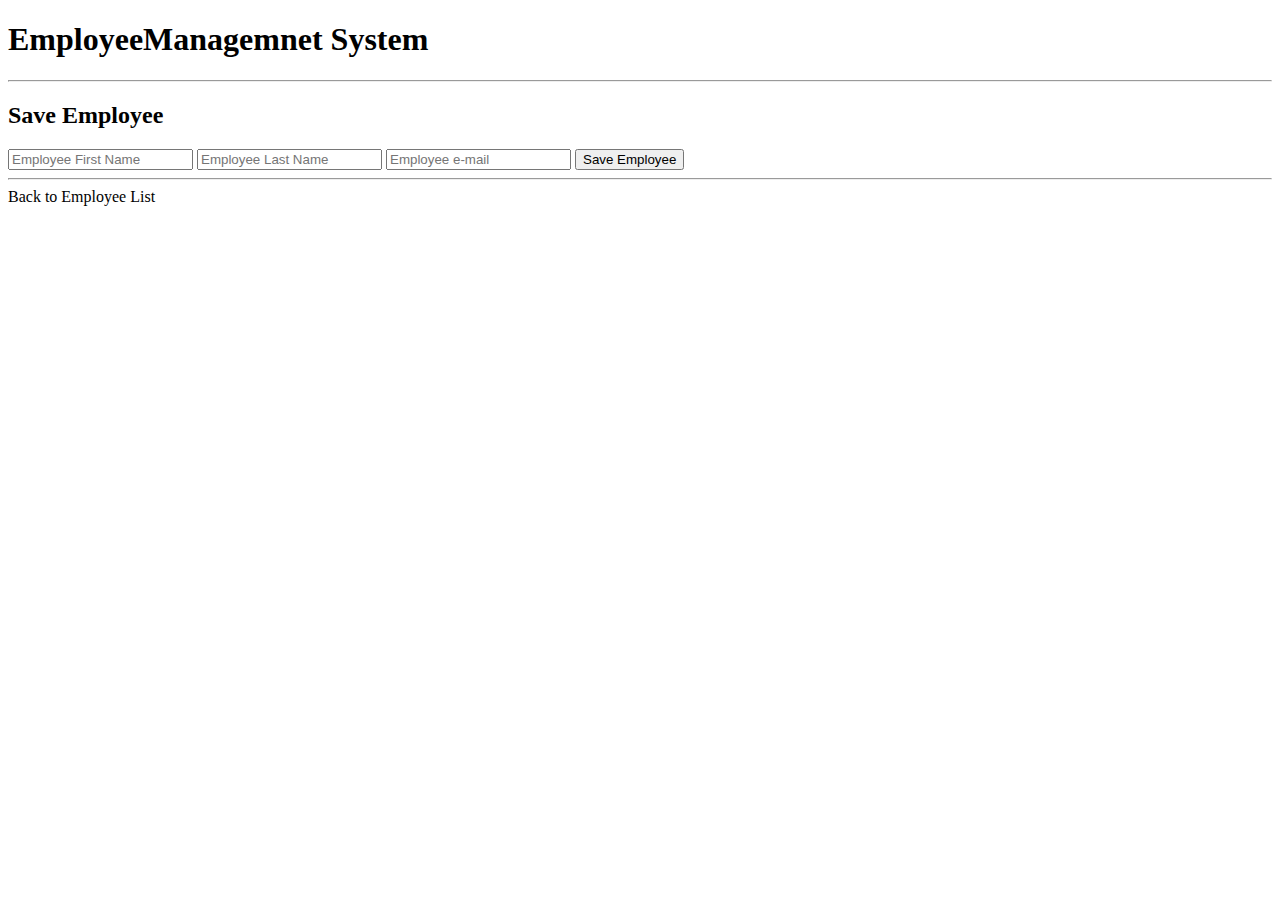
<file: src/main/resources/templates/new_employee.html>
<!DOCTYPE html>
<html lang="en" xmlns:th="http://www.thymeleaf.org">
<head>
<meta charset="ISO-8859-1">
<title>EmployeeManagemnet System</title>
<link rel="stylesheet"
   href="https://stackpath.bootstrapcdn.com/bootstrap/4.1.3/css/bootstrap.min.css"
   integrity="sha384-MCw98/SfnGE8fJT3GXwEOngsV7Zt27NXFoaoApmYm81iuX0PkFOJ8ERdknLPMO"
   crossorigin="anonymous">
</head>
<body>
	<div class="container">
	
	<h1>EmployeeManagemnet System</h1>
	<hr>
	<h2>Save Employee</h2>
	
	<form action="#" th:action="@{/saveEmployee}" th:object="${employee}" method="POST">
	 	<input type="text" th:field = "*{firstName}" 
	 	    placeholder="Employee First Name" class="form-control mb-4 col-4">
	 	    
	 	<input type="text" th:field = "*{lastName}" 
	 	    placeholder="Employee Last Name" class="form-control mb-4 col-4">
	 	    
	 	<input type="text" th:field = "*{email}" 
	 	    placeholder="Employee e-mail" class="form-control mb-4 col-4">
	 	    
	 	 <button type="submit" class="btn btn-info col-2">Save Employee</button>
	 </form> 
	 <hr>
	 <a th:href = "@{/}"> Back to Employee List</a>
	</div>
</body>
</html>
</file>
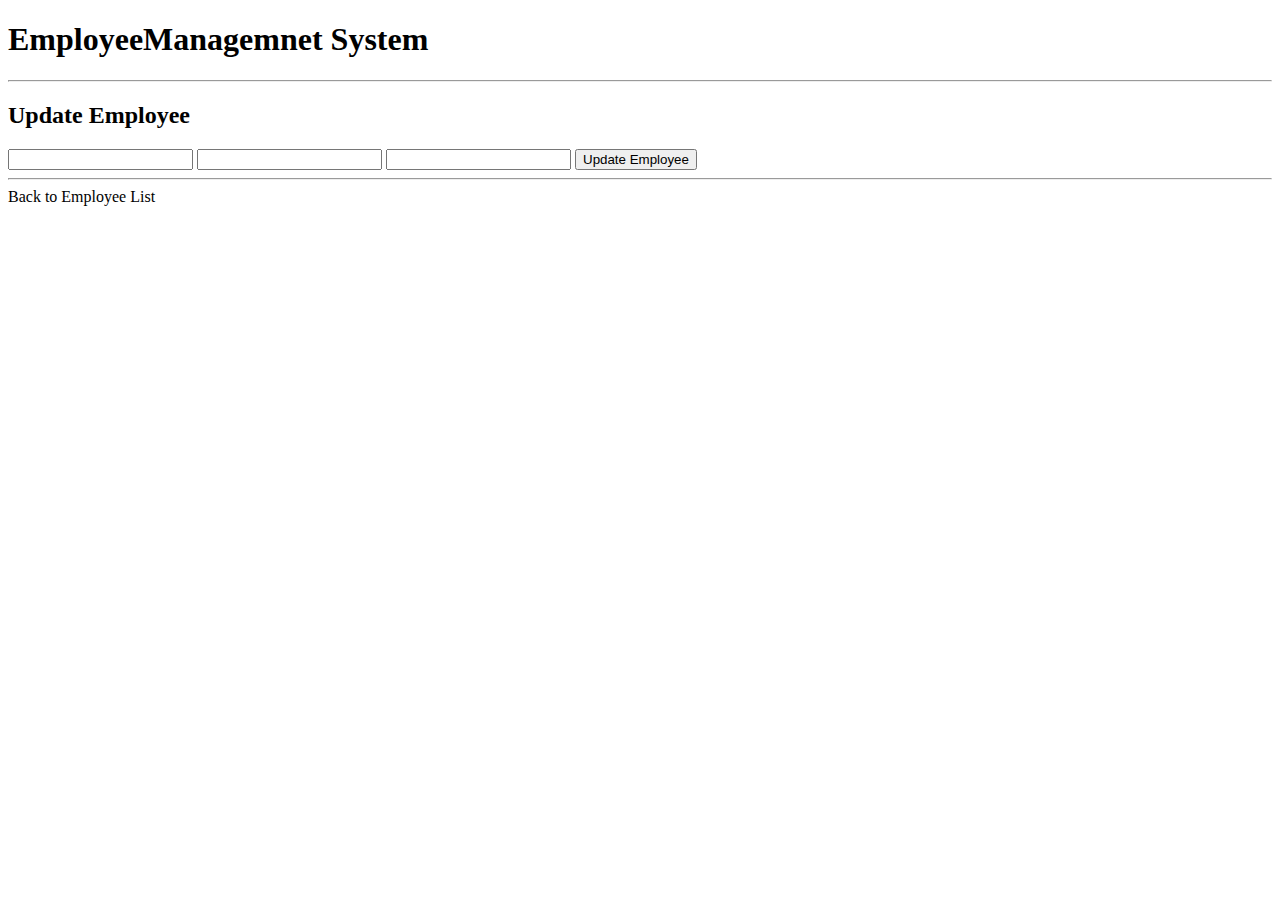
<file: src/main/resources/templates/update-employee.html>
<!DOCTYPE html>
<html lang="en" xmlns:th="http://www.thymeleaf.org">
<head>
<meta charset="ISO-8859-1">
<title>Employee Management System</title>
<link rel="stylesheet"
   href="https://stackpath.bootstrapcdn.com/bootstrap/4.1.3/css/bootstrap.min.css"
   integrity="sha384-MCw98/SfnGE8fJT3GXwEOngsV7Zt27NXFoaoApmYm81iuX0PkFOJ8ERdknLPMO"
   crossorigin="anonymous">
</head>
<body>

<div class="container">
	
	<h1>EmployeeManagemnet System</h1>
	<hr>
	<h2>Update Employee</h2>
	
	<form action="#" th:action="@{/saveEmployee}" th:object="${employee}" method="POST">
	
	<!--  Add hidden form field to handle update -->
	<input type="hidden" th:field="*{id}" />
	
	
	 	<input type="text" th:field = "*{firstName}" class="form-control mb-4 col-4">
	 	    
	 	<input type="text" th:field = "*{lastName}" class="form-control mb-4 col-4">
	 	    
	 	<input type="text" th:field = "*{email}" class="form-control mb-4 col-4">
	 	    
	 	 <button type="submit" class="btn btn-info col-2">Update Employee</button>
	 </form> 
	 
	 <hr>
	 	 <a th:href = "@{/}"> Back to Employee List</a>
	 
	</div>

</body>
</html>
</file>
